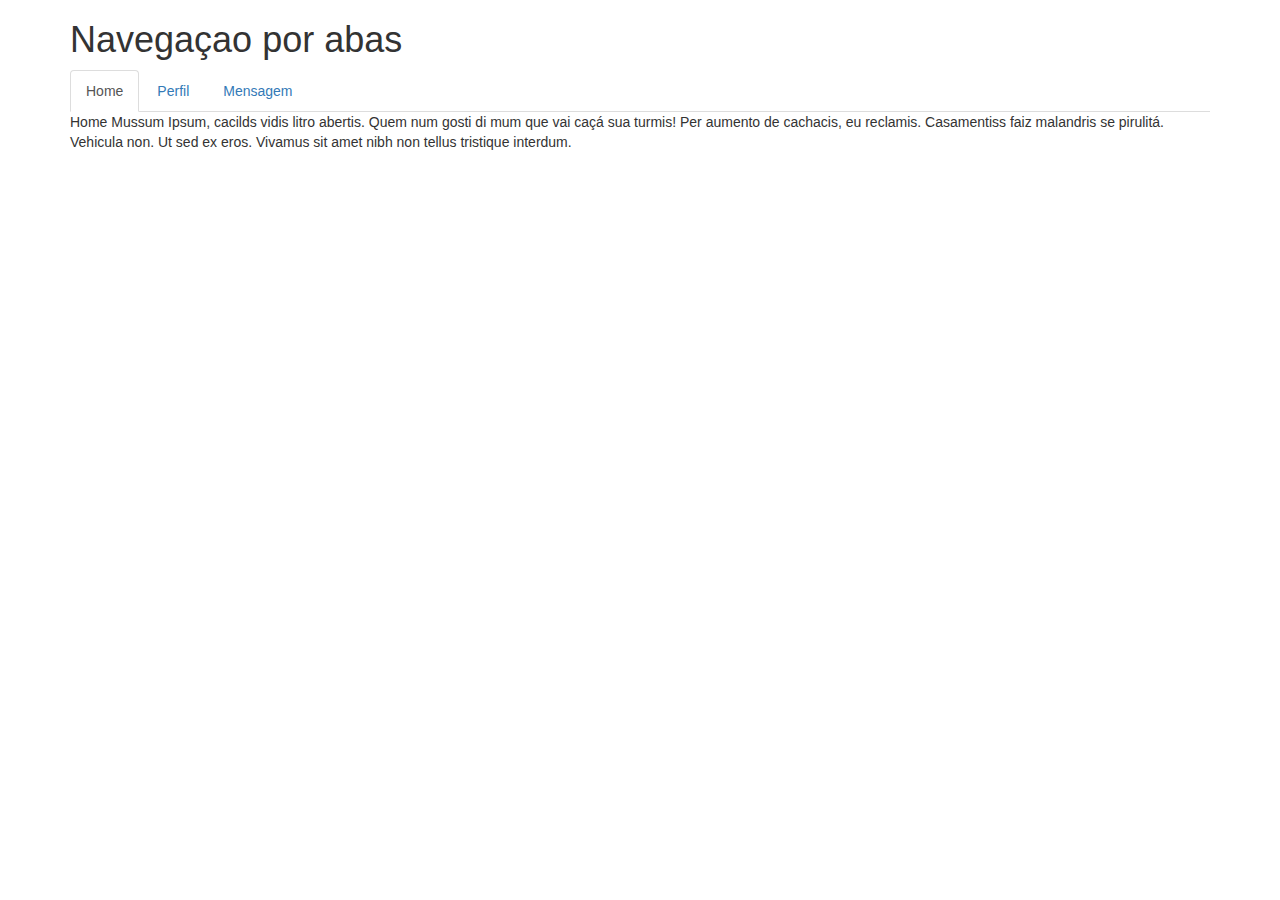
<file: abas.html>
<!DOCTYPE html>
<html>
<head>
	<meta charset="utf-8">
	<meta name="viewport" content="width=device-width, initial-scale=1">

	<title>Navegação por abas</title>

	<link rel="stylesheet" type="text/css" href="css/bootstrap.min.css">

</head>
<body>

	<div class="container">
		<h1>Navegaçao por abas</h1>

		<div class="navegacao-abas">
			<!--<ul class="nav nav-pills nav-justified"> são as opções de abas para navegação-->
			<ul class="nav nav-tabs">
				<li class="active"><a href="#home" data-toggle="tab">Home</a></li>
				<li><a href="#perfil" data-toggle="tab">Perfil</a></li>
				<li><a href="#mensagem" data-toggle="tab">Mensagem</a></li>
			</ul>
			<div class="tab-content">
				<div class="tab-pane active fade in" id="home">
					Home Mussum Ipsum, cacilds vidis litro abertis. Quem num gosti di mum que vai caçá sua turmis! Per aumento de cachacis, eu reclamis. Casamentiss faiz malandris se pirulitá. Vehicula non. Ut sed ex eros. Vivamus sit amet nibh non tellus tristique interdum.
				</div>

				<div class="tab-pane fade" id="perfil">
					Perfil Mussum Ipsum, cacilds vidis litro abertis. Quem num gosti di mum que vai caçá sua turmis! Per aumento de cachacis, eu reclamis. Casamentiss faiz malandris se pirulitá. Vehicula non. Ut sed ex eros. Vivamus sit amet nibh non tellus tristique interdum.
				</div>

				<div class="tab-pane fade" id="mensagem">
					Mensagem Mussum Ipsum, cacilds vidis litro abertis. Quem num gosti di mum que vai caçá sua turmis! Per aumento de cachacis, eu reclamis. Casamentiss faiz malandris se pirulitá. Vehicula non. Ut sed ex eros. Vivamus sit amet nibh non tellus tristique interdum.
				</div>
			</div>
		</div>
	</div>


<script type="text/javascript" src="js/jquery-2.2.4.min.js"></script>
<script type="text/javascript" src="js/bootstrap.min.js"></script>
</body>
</html>
</file>
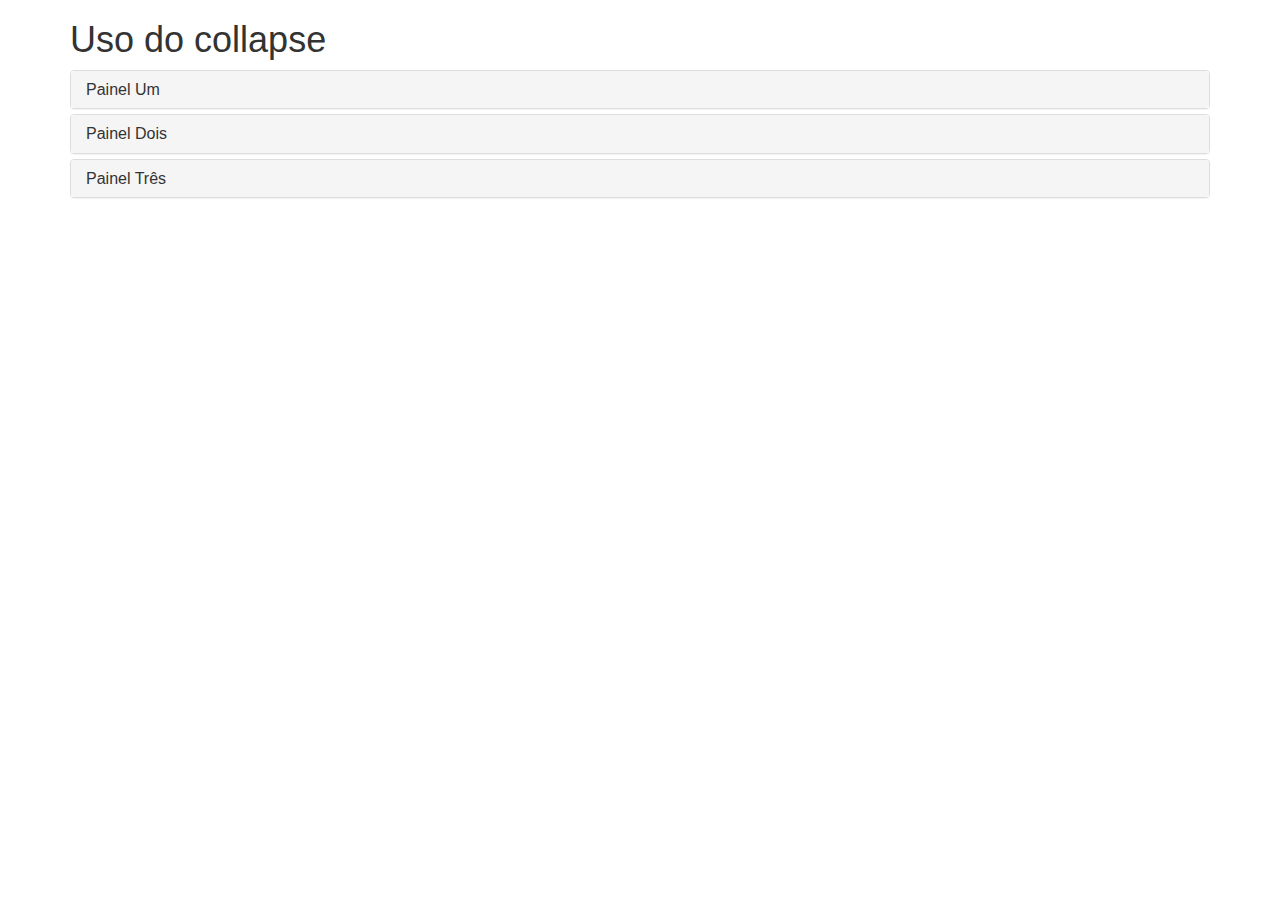
<file: collapse.html>
<!DOCTYPE html>
<html>
<head>
	<meta charset="utf-8">
	<meta name="viewport" content="width=device-width, initial-scale=1">
	<title>Usando collapse</title>

	<link rel="stylesheet" type="text/css" href="css/bootstrap.min.css">
</head>
<body>
	<div class="container">
		<h1>Uso do collapse</h1>

		<div class="panel-group" id="accordion">

			<div class="panel panel-default">
				<div class="panel-heading">
				<h4 class="panel-title">
					<a href="#painelUm" data-toggle="collapse" data-parent="#accordion"> Painel Um</a>
				</h4>
				</div>
				<div class="panel-collapse collapse" id="painelUm">
					<div class="panel-body">
						<p>
							Mussum Ipsum, cacilds vidis litro abertis. Todo mundo vê os porris que eu tomo, mas ninguém vê os tombis que eu levo! Pra lá , depois divoltis porris, paradis. Quem num gosti di mum que vai caçá sua turmis! Diuretics paradis num copo é motivis de denguis.
						</p>
					</div>
				</div>
			</div>

			<div class="panel panel-default">
				<div class="panel-heading">
				<h4 class="panel-title">
					<a href="#painelDois" data-toggle="collapse" data-parent="#accordion"> Painel Dois</a>
				</h4>
				</div>
				<div class="panel-collapse collapse" id="painelDois">
					<div class="panel-body">
						<p>
							Mussum Ipsum, cacilds vidis litro abertis. Todo mundo vê os porris que eu tomo, mas ninguém vê os tombis que eu levo! Pra lá , depois divoltis porris, paradis. Quem num gosti di mum que vai caçá sua turmis! Diuretics paradis num copo é motivis de denguis.
						</p>
					</div>
				</div>
			</div>

			<div class="panel panel-default">
				<div class="panel-heading">
				<h4 class="panel-title">
					<a href="#painelTrês" data-toggle="collapse" data-parent="#accordion"> Painel Três</a>
				</h4>
				</div>
				<div class="panel-collapse collapse" id="painelTrês">
					<div class="panel-body">
						<p>
							Mussum Ipsum, cacilds vidis litro abertis. Todo mundo vê os porris que eu tomo, mas ninguém vê os tombis que eu levo! Pra lá , depois divoltis porris, paradis. Quem num gosti di mum que vai caçá sua turmis! Diuretics paradis num copo é motivis de denguis.
						</p>
					</div>
				</div>
			</div>

		</div>
	</div>

	<script type="text/javascript" src="js/jquery-2.2.4.min.js"></script>
	<script type="text/javascript" src="js/bootstrap.min.js"></script>
</body>
</html>
</file>
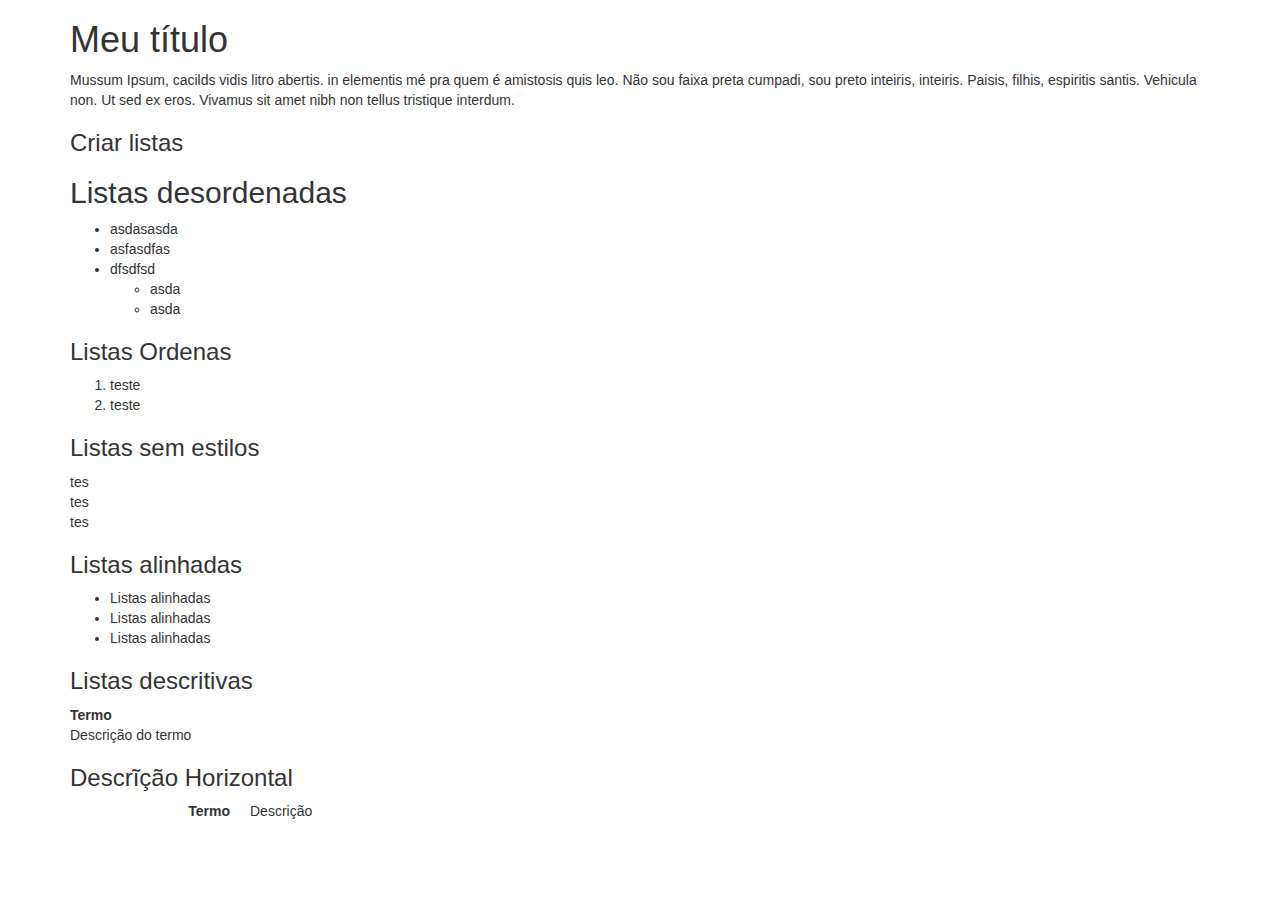
<file: testes.html>
<!DOCTYPE html>
<html>
<head>

	<meta charset="UTF-8"/>
	<!--width=device-witdh, initial-scale=-1 é para se ajustar ao tamanho de qq tela-->
	<meta name="viewport" content="width=device-witdh, initial-scale=1">
	<meta name="viewport"  >

	<title>Minha página</title>

	<link rel="stylesheet" type="text/css" href="css/bootstrap.min.css">

</head>
<body>

	<div class="container">
		<h1>
			Meu título
		</h1>
		<p>
			Mussum Ipsum, cacilds vidis litro abertis. in elementis mé pra quem é amistosis quis leo. Não sou faixa preta cumpadi, sou preto inteiris, inteiris. Paisis, filhis, espiritis santis. Vehicula non. Ut sed ex eros. Vivamus sit amet nibh non tellus tristique interdum.
		</p>

		<h3>
			Criar listas
		</h3>

		<h2>Listas desordenadas</h2>
		<ul>
			<li>
				asdasasda
			</li>
			<li>
				asfasdfas
			</li>
			<li>
				dfsdfsd
			</li>
			<ul>
				<li>asda</li>
				<li>asda</li>
			</ul>
		</ul>

		<h3>
			Listas Ordenas
		</h3>

		<ol>
			<li>
				teste
			</li>
			<li>
				teste
			</li>
		</ol>

		<h3>
			Listas sem estilos
		</h3>
		<ul class="list-unstyled">
			<li>
				tes
			</li>
			<li>
				tes
			</li>
			<li>
				tes
			</li>
		</ul>

		<h3>
			Listas alinhadas
		</h3>
		<ul class="list-unline">
			<li>Listas alinhadas</li>
			<li>Listas alinhadas</li>
			<li>Listas alinhadas</li>
		</ul>

		<h3>Listas descritivas</h3>
		<dl>
			<dt>
				Termo
			</dt>
				<dd>
					Descrição do termo
				</dd>
		</dl>

		<h3>
			Descrĩção Horizontal
		</h3>
		<dl class="dl-horizontal">
			<dt>
				Termo
			</dt>
			<dd>
				Descrição
			</dd>
		</dl>

	</div>

<script src="js/bootstrap.min.js"/>
<script src="js/jquery-2.4.4.min.js" ></script>
</body>
</html>
</file>
